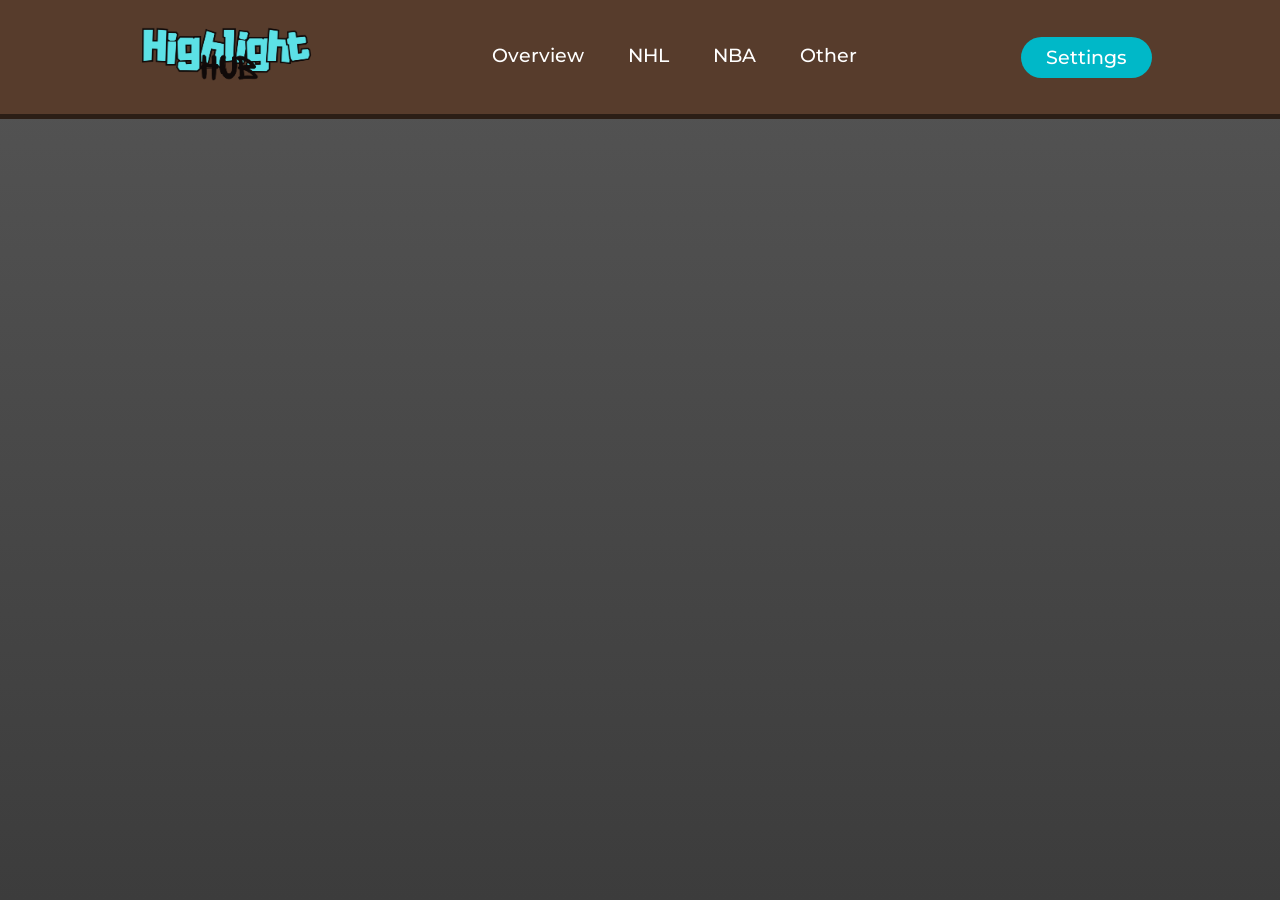
<file: index.html>
<!DOCTYPE html>
<html lang="en">
<head>
    <meta charset="UTF-8">
    <meta name="viewport" content="width=device-width, initial-scale=1.0">
    <title>Redirecting...</title>
</head>
<body>
<script>
    window.location.href = "Main.html";  // Redirect to Main.html
</script>
</body>
</html>
</file>
<file: Main.css>
* {
    margin: 0;
    padding: 0;
    overflow: hidden;
}

body {
    min-height: 100vh;
    background-color: #573c2c;
    background-image: linear-gradient(#555555, #3c3c3c);
    background-size: cover;
    height: 100vh;
}
:root {
    --accent-color: #573c2c;
    --base-color: #ffffff;
    --text-color: #131c0d;
    --input-color: #17e6d0;
}

li, a, button {
    font-family: 'Montserrat', sans-serif, serif;
    font-weight: 500;
    font-size: 19px;
    color: white;
    text-decoration: none;
}

header {
    display: flex;
    background-color: #573c2c;
    justify-content: space-between;
    align-items: center;
    padding: 30px 10%;
    border-bottom: 5px solid rgba(0, 0, 0, 0.5);
    max-height: 6vh;
    overflow: hidden;
}

.logo {
    cursor: pointer;
}

.options {
    list-style: none;
}

.options li {
    display: inline-block;
    padding: 0px 20px;
    cursor: pointer;
}

.options li a {
    transition: all 0.3s ease 0s;
}

.options li a:hover {
    color: #11cedf;
}

button {
    padding: 9px 25px;
    background-color: rgb(0, 184, 200);
    border: none;
    border-radius: 50px;
    cursor: pointer;
    transition: all 0.3s ease 0s;
}

button:hover {
    background-color: rgb(13, 150, 165);
}

.settings {
        display: none;
        position: fixed;
        z-index: 2;
        left: 0;
        top: 0;
        width: 100%;
        height: 100%;
        overflow: auto; /* Enable scroll if needed */
        background-color: rgb(0,0,0); /* Fallback color */
        background-color: rgba(0,0,0,0.5); /* Black w/ opacity */
        padding-top: 60px;
}

.settings-content {
    display: flex;
    flex-direction: column;
    text-align: center;
    gap: 15px;
    background-color: #656565; /*Fallback border*/
    border: 4px solid black;
    margin: 5% auto; /* Center it vertically */
    margin-top: 10px;
    padding: 10px;
    width: 35%;
    max-width: 600px;
    height: 70%;
    box-shadow: 0 4px 8px rgba(0,0,0,0.2);
    border-radius: 10px;
    font-weight: 500;
    font-family: 'Poppins', sans-serif, serif;
    color: white;
    font-size: 20pt;
    position: relative;
}

.close {
    position: absolute;
    right: 25px;
    top: 10px;
    color: #ffff;
    font-size: 35px;
    font-weight: bold;
    cursor: pointer;
}

.options2 {
    display: flex;
    flex-direction: column;
    text-align: left;
    margin: 30px auto 0 auto;
    gap: 10px;
}

.options2 input {
    margin-right: 20px;
    height: 20px;
    width: 20px;
    box-sizing: border-box;
}
</file>
